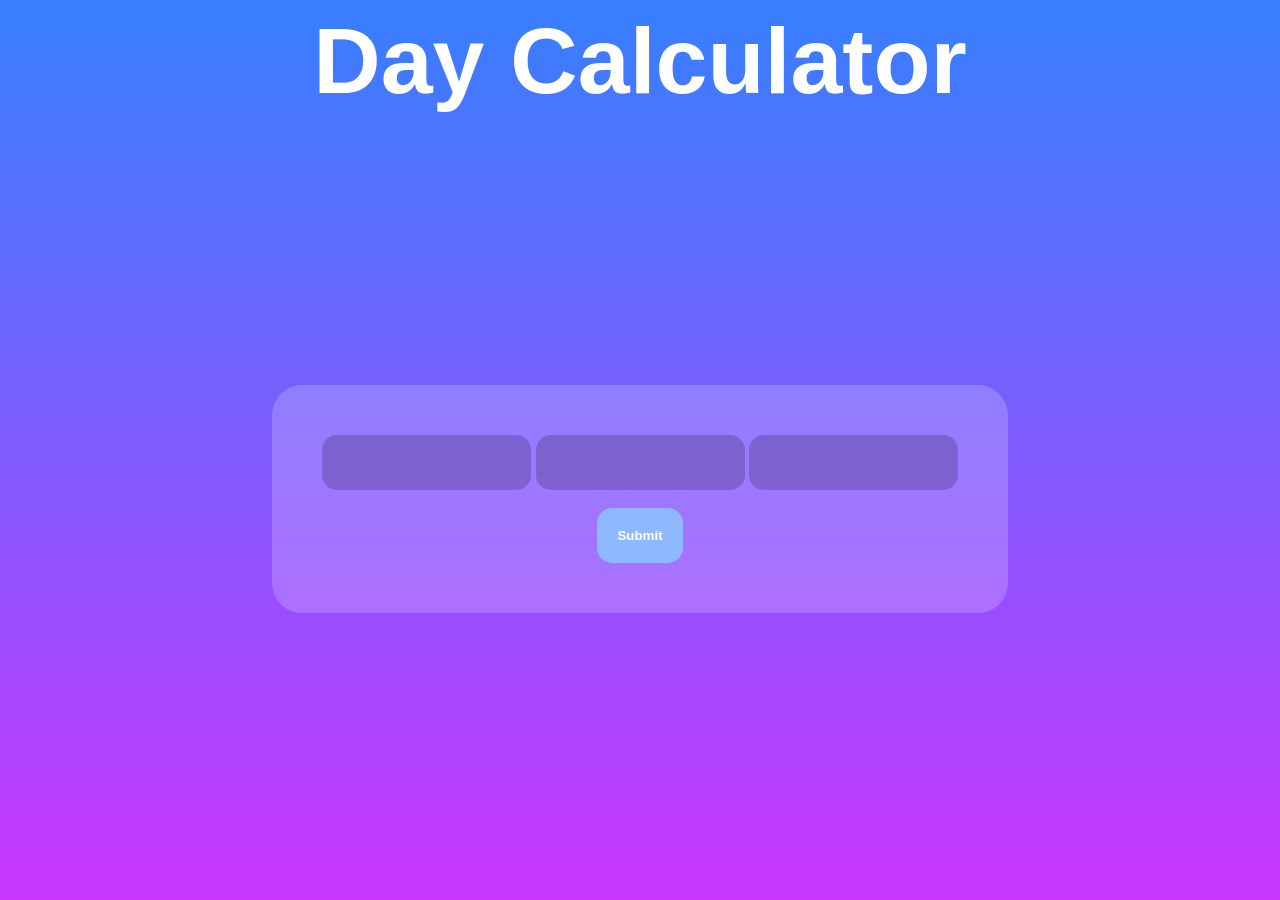
<file: index.html>
<head>
    <title>Day Calculator</title>
    <link rel="stylesheet" href="style.css">
</head>
<script src="datecal.js"></script>
<body>
    <h1>Day Calculator</h1>
    <form onsubmit="return false;">
        <input title="day" type="text" id="day" onfocus="HideDate()">
        <input title="month" type="text" id="month" onfocus="HideDate()">
        <input title="year" type="text" id="year" onfocus="HideDate()">
        <br>
        <br>
        <input class="submit" title="submit" type="submit" onclick="DateVal()">
    </form>
    <h2 class="hidden" id="solution">Enter a date :D</h2>
</body>
</file>
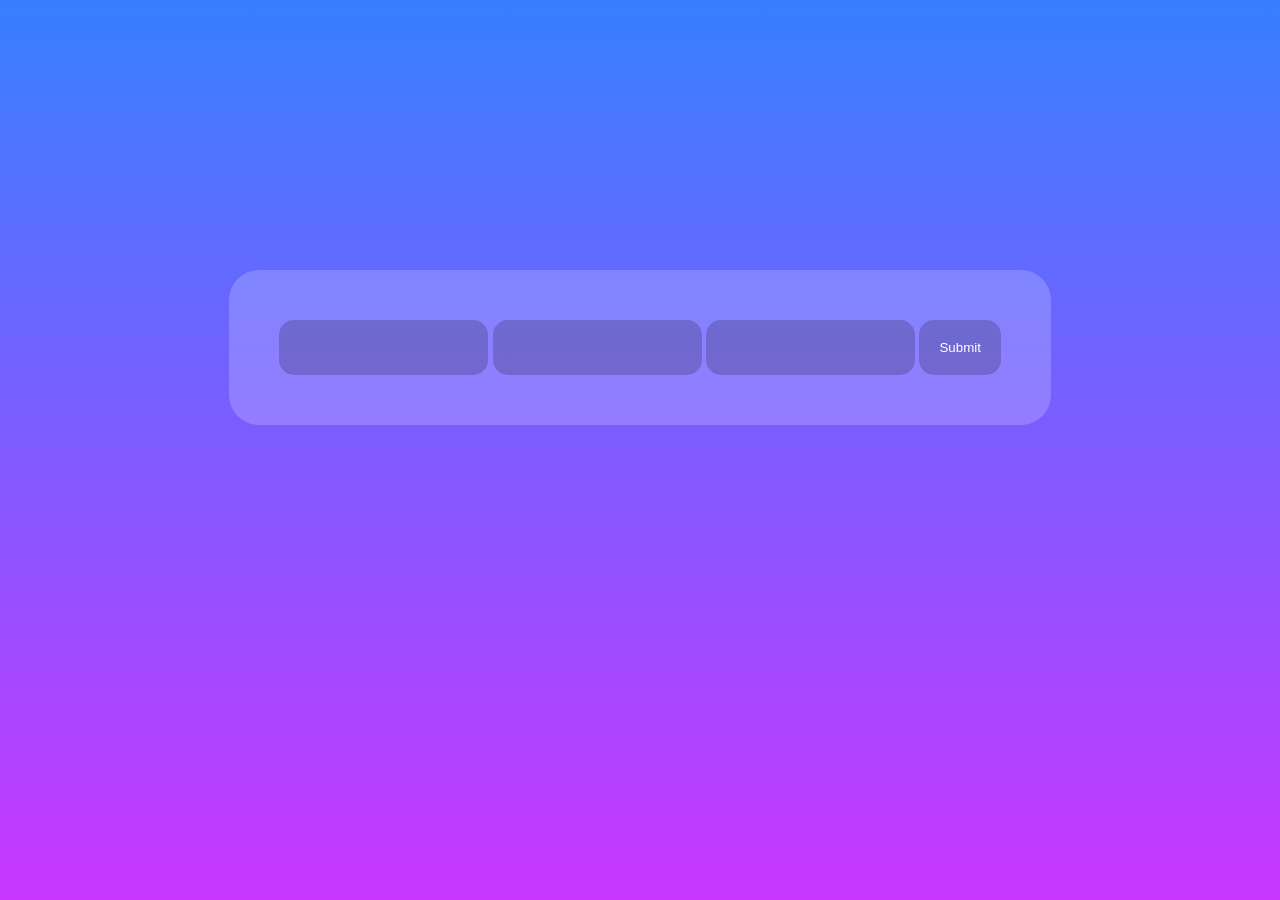
<file: main.html>
<head>
    <title>Day Calculator</title>
    <link rel="stylesheet" href="style.css">
</head>
<script src="datecal.js"></script>
<body>
    <form onsubmit="return false;">
        <input title="day" type="text" id="day">
        <input title="month" type="text" id="month">
        <input title="year" type="text" id="year">
        <input title="submit" type="submit" onclick="DateCal()">
    </form>
    <h2 class="hidden" id="solution">Monday</h2>
</body>
</file>
<file: style.css>
body {
    background-image: linear-gradient(#367fff, #c936ff);
    overflow: hidden;
    text-align: center;
    font-family: 'Segoe UI', Tahoma, Geneva, Verdana, sans-serif;
    color: #fff;
}

h1 {
    font-size: 70pt;
}

@media (prefers-color-scheme: dark) {
    form {
        margin: 30vh auto;
        width: fit-content;
        background-color: #00000030;
        padding: 50px;
        border-radius: 30px;
    }
}

@media (prefers-color-scheme: light) {
    form {
        margin: 30vh auto;
        margin-bottom: 10vh;
        width: fit-content;
        background-color: #ffffff30;
        padding: 50px;
        border-radius: 30px;
    }
}


@media (prefers-color-scheme: dark) {
    h2 {
        margin: 0 auto;
        width: fit-content;
        background-color: #00000020;
        box-shadow: 0 0 50px #00000040;
        text-shadow: 0 0 20px #fff;
        font-size: xx-large;
        padding: 50px 150px;
        border-radius: 30px;
        transition: opacity 2s;
    }
}

@media (prefers-color-scheme: light) {
    h2 {
        margin: 0 auto;
        width: fit-content;
        background-color: #ffffff20;
        box-shadow: 0 0 50px #ffffff40;
        text-shadow: 0 0 20px #fff;
        font-size: xx-large;
        padding: 50px 150px;
        border-radius: 30px;
        opacity: 1;
        transition: opacity 2s;
    }
}

input {
    border: none;
    border-radius: 15px;
    background-color: #00000030;
    padding: 20px;
    color: #fff;
    text-align: center;
}

.fault {
    background-color: #ff000030;
    border: 1px solid #ff0000;
}

.submit {
    background-color: #8eb8ff;
    font-weight: bold;
    color: #fff;
    transition: background-color 0.3s;
}

.submit:hover {
    background-color: #e395ff;
}

.hidden {
    opacity: 0;
}
</file>
